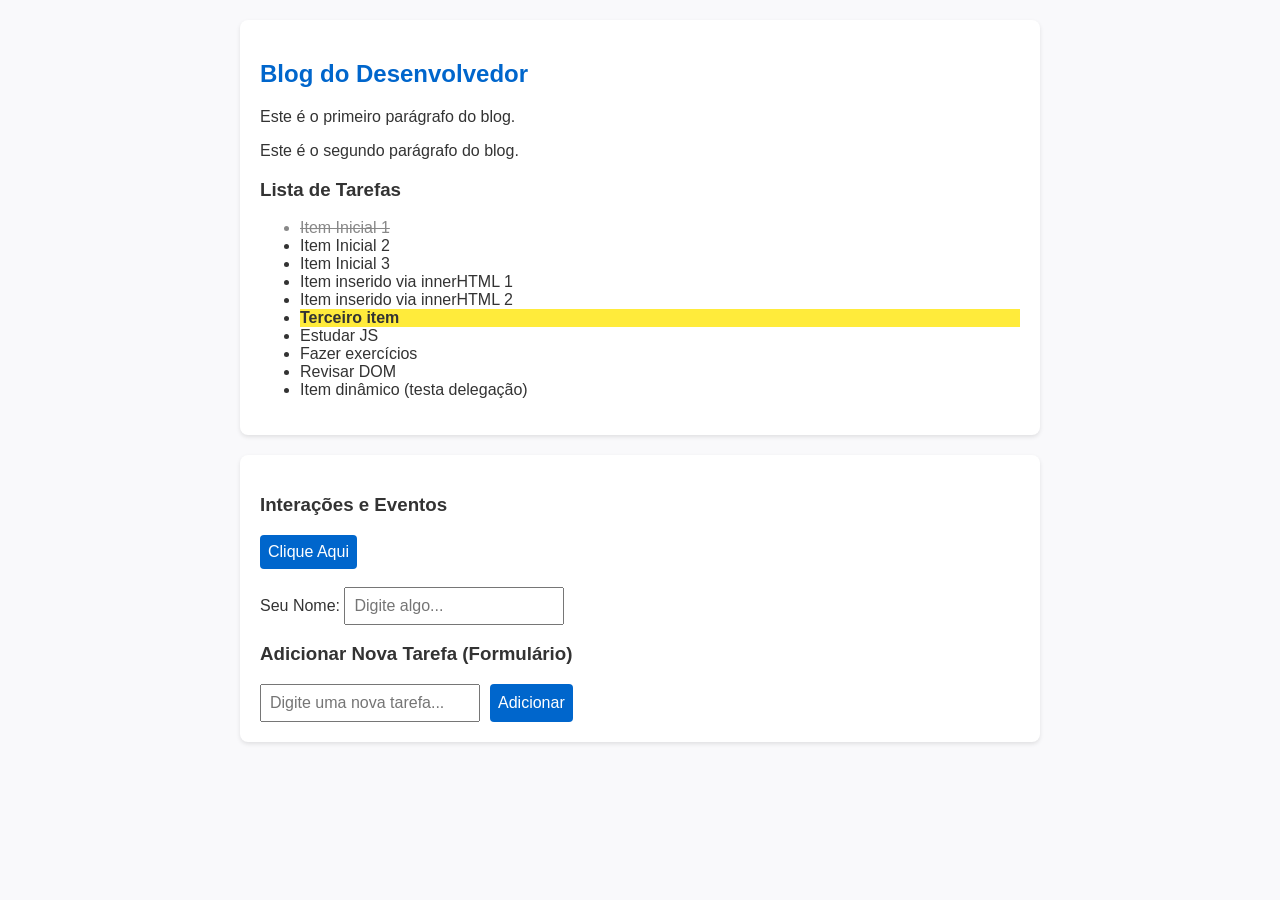
<file: quartaSemana/index.html>
<!DOCTYPE html>
<html lang="pt-BR">
<head>
  <meta charset="UTF-8">
  <meta name="viewport" content="width=device-width, initial-scale=1.0">
  <title>Entregável Semana 04 - Arrays, DOM e Eventos</title>
  <style>
    body {
      font-family: Arial, sans-serif;
      max-width: 800px;
      margin: 20px auto;
      padding: 0 20px;
      background-color: #f9f9fb;
      color: #333;
    }
    section {
      background: #fff;
      padding: 20px;
      margin-bottom: 20px;
      border-radius: 8px;
      box-shadow: 0 2px 4px rgba(0,0,0,0.1);
    }
    h1 { color: #0066cc; }
    .destaque {
      background-color: #ffeb3b;
      font-weight: bold;
    }
    .feito {
      text-decoration: line-through;
      color: #888;
    }
    ul {
      cursor: pointer;
    }
    form {
      display: flex;
      gap: 10px;
      margin-top: 10px;
    }
    input, button {
      padding: 8px;
      font-size: 1rem;
    }
    button {
      background: #0066cc;
      color: white;
      border: none;
      border-radius: 4px;
      cursor: pointer;
    }
  </style>
</head>
<body>

  <!-- BLOCO 2: DOM -->
  <section>
    <h1 id="titulo">Blog Original</h1>
    
    <p class="texto">Este é o primeiro parágrafo do blog.</p>
    <p class="texto">Este é o segundo parágrafo do blog.</p>

    <h3>Lista de Tarefas</h3>
    <ul id="lista">
      <!-- 3 Itens iniciais para testar o Event Delegation -->
      <li>Item Inicial 1</li>
      <li>Item Inicial 2</li>
      <li>Item Inicial 3</li>
    </ul>
  </section>

  <!-- BLOCO 3: EVENTOS -->
  <section>
    <h3>Interações e Eventos</h3>
    <button id="botao">Clique Aqui</button>
    <br><br>
    <label for="nome">Seu Nome: </label>
    <input type="text" id="nome" placeholder="Digite algo..." />

    <h3>Adicionar Nova Tarefa (Formulário)</h3>
    <form id="formulario">
      <input type="text" id="tarefa" placeholder="Digite uma nova tarefa..." />
      <button type="submit">Adicionar</button>
    </form>
  </section>

  <!-- Script Principal -->
  <script src="app.js"></script>
</body>
</html>
</file>
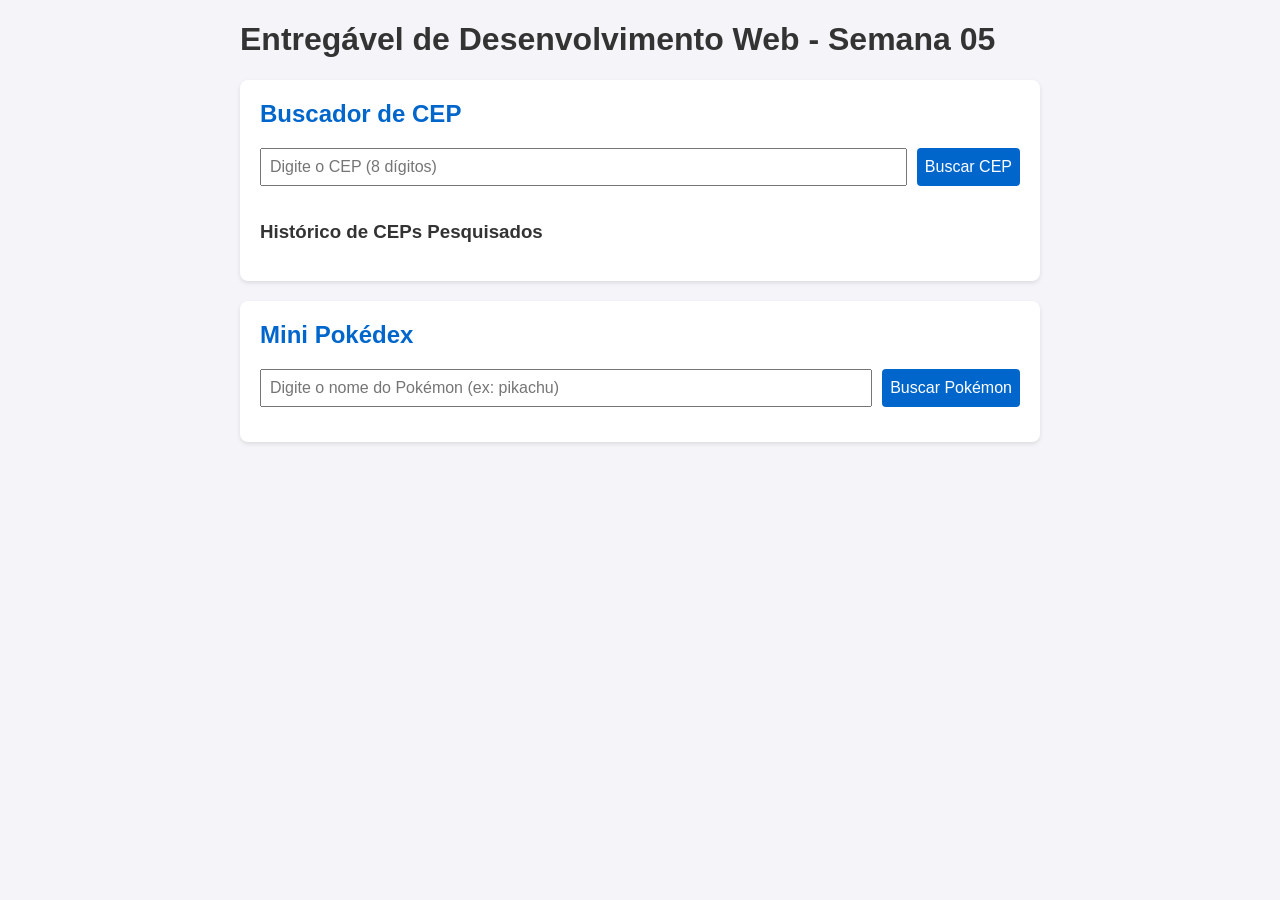
<file: quintaSemana/index.html>
<!DOCTYPE html>
<html lang="pt-BR">
<head>
  <meta charset="UTF-8">
  <meta name="viewport" content="width=device-width, initial-scale=1.0">
  <title>Entregável Semana 05 - APIs e Assincronismo</title>
  <style>
    body {
      font-family: Arial, sans-serif;
      max-width: 800px;
      margin: 20px auto;
      padding: 0 20px;
      background-color: #f4f4f9;
      color: #333;
    }
    section {
      background: #fff;
      padding: 20px;
      margin-bottom: 20px;
      border-radius: 8px;
      box-shadow: 0 2px 4px rgba(0,0,0,0.1);
    }
    h2 { margin-top: 0; color: #0066cc; }
    form { display: flex; gap: 10px; margin-bottom: 15px; }
    input, button { padding: 8px; font-size: 1rem; }
    input { flex: 1; }
    button { cursor: pointer; background: #0066cc; color: white; border: none; border-radius: 4px; }
    button:disabled { background: #cccccc; cursor: not-allowed; }
    dl { display: grid; grid-template-columns: max-content 1fr; gap: 8px 15px; }
    dt { font-weight: bold; }
    dd { margin: 0; }
    #resultado-pokedex img { width: 120px; height: 120px; }
  </style>
</head>
<body>

  <h1>Entregável de Desenvolvimento Web - Semana 05</h1>

  <!-- PARTE 2: BUSCADOR DE CEP -->
  <section>
    <h2>Buscador de CEP</h2>
    <form id="form-cep">
      <input type="text" id="input-cep" placeholder="Digite o CEP (8 dígitos)" maxlength="8" required />
      <button type="submit" id="btn-cep">Buscar CEP</button>
    </form>
    
    <div id="status-cep"></div>
    <dl id="resultado-cep"></dl>

    <h3>Histórico de CEPs Pesquisados</h3>
    <ul id="historico-cep"></ul>
  </section>

  <!-- PARTE 3: MINI POKÉDEX -->
  <section>
    <h2>Mini Pokédex</h2>
    <form id="form-pokedex">
      <input type="text" id="input-pokemon" placeholder="Digite o nome do Pokémon (ex: pikachu)" required />
      <button type="submit" id="btn-pokemon">Buscar Pokémon</button>
    </form>

    <div id="status-pokedex"></div>
    <div id="resultado-pokedex"></div>
  </section>

  <!-- O script principal contendo a Parte 1, 2 e 3 -->
  <script src="app.js"></script>
</body>
</html>
</file>
